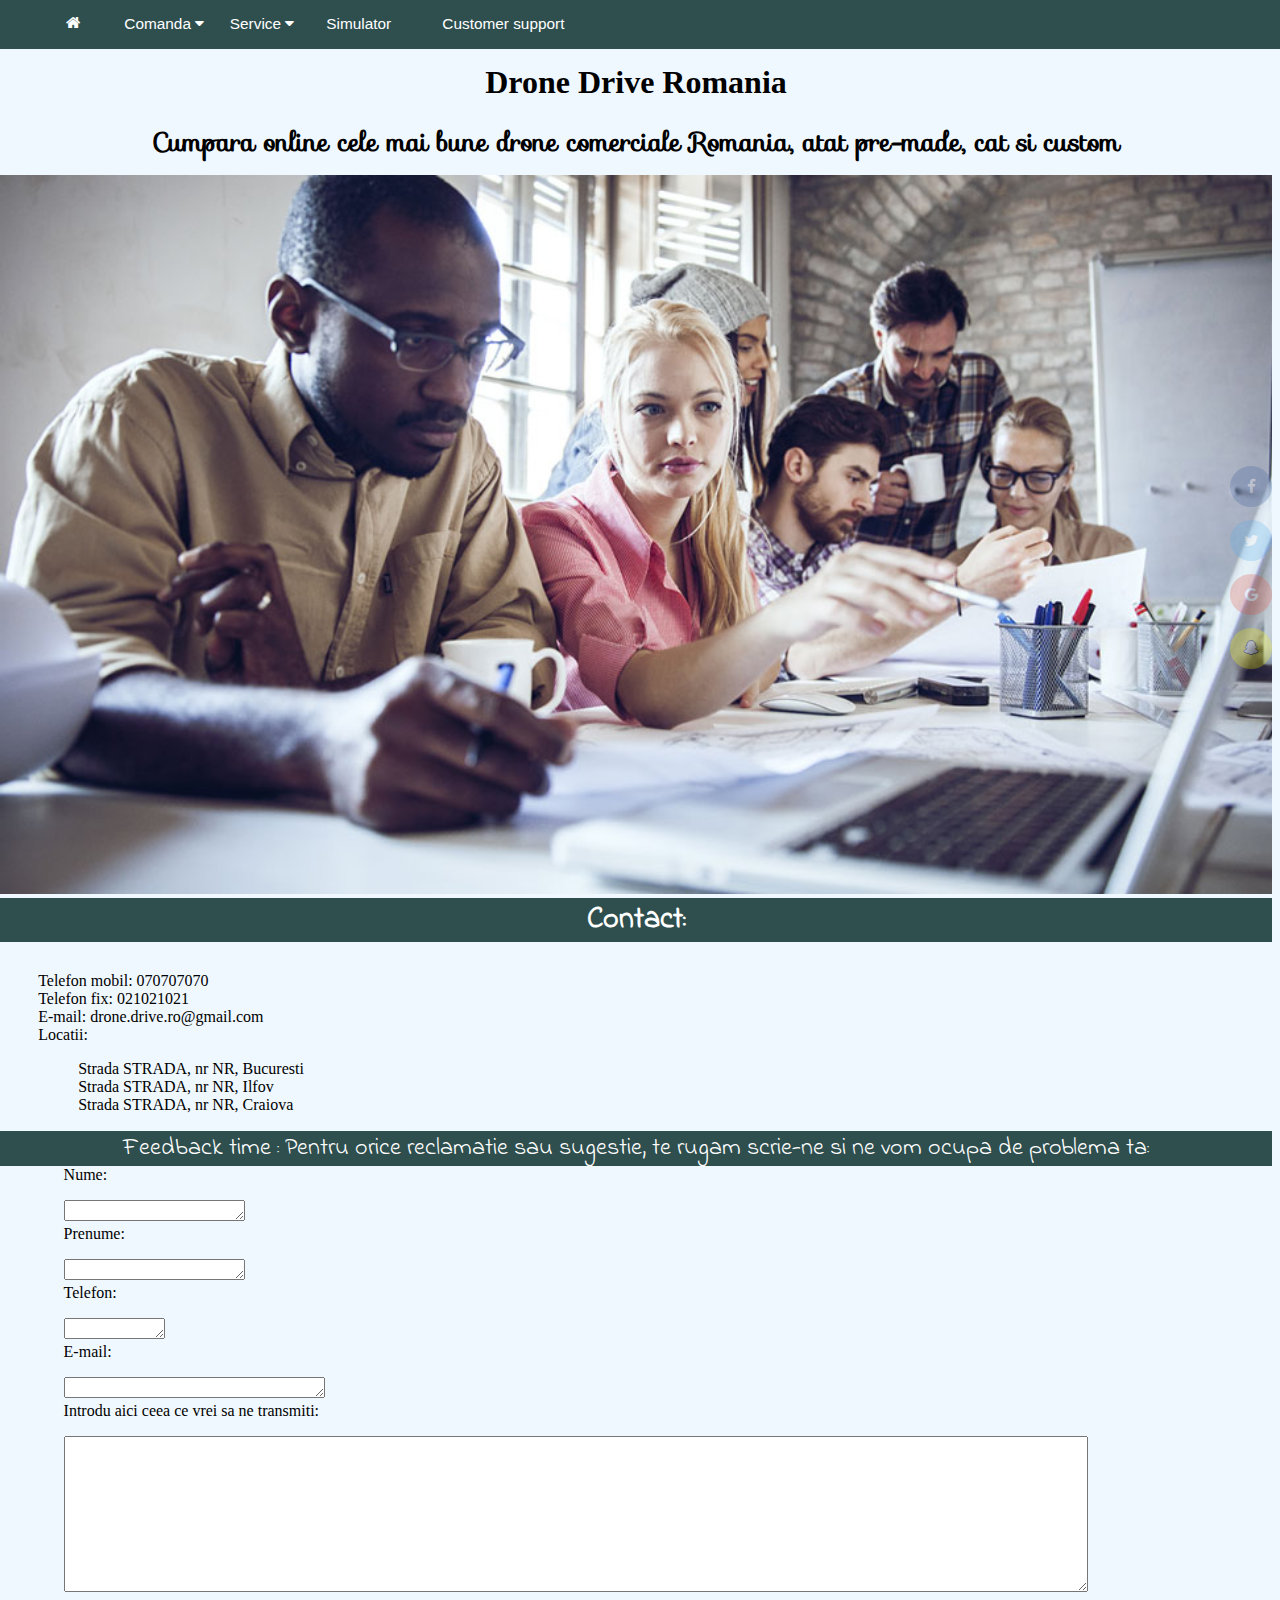
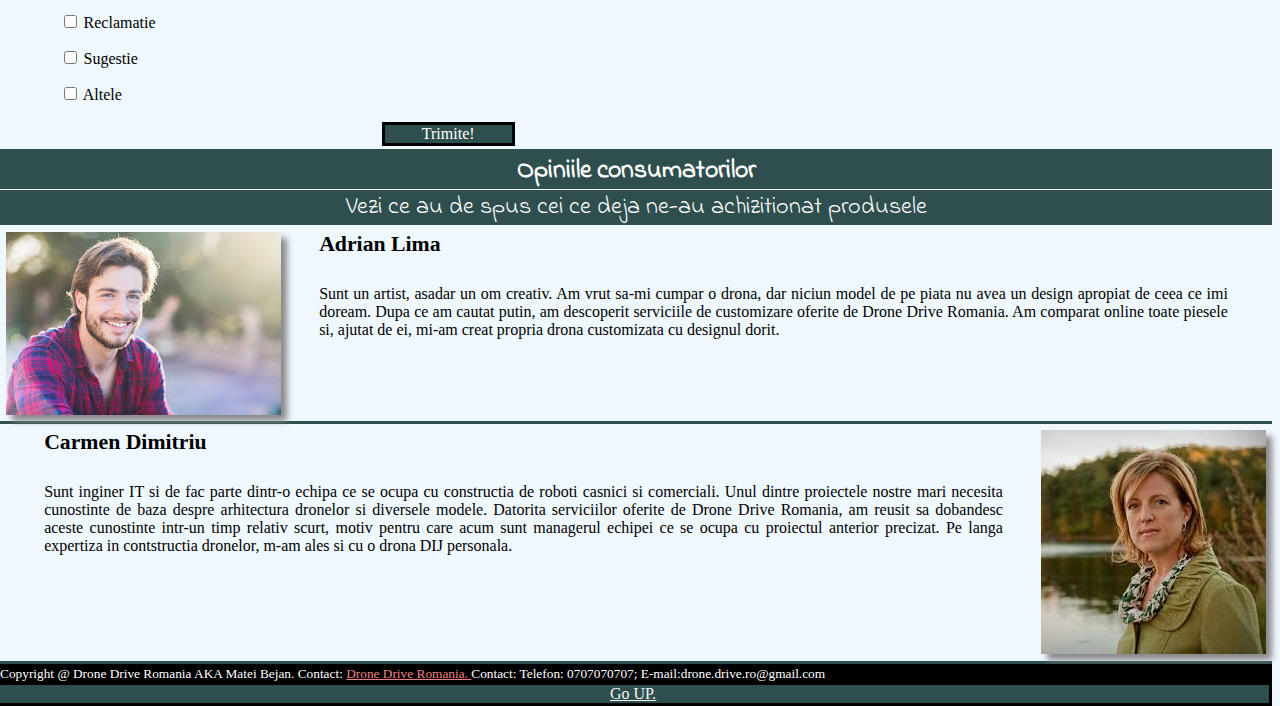
<file: customer_supp.html>
<!DOCTYPE html>

<html lang = "ro">

<head>
	<meta charset = "utf-8"/>
    <meta name="language" content="Romanian">
	<meta name = "author" content = "Matei Bejan" />
	<meta name =  "keywords" content = "client, contact, feedback, reclamatii, sugestii, opinii" />
	<meta name = "description" content = "Drone Drive Romania - cumpara, ichiriaza si repara drone online"/>		
    <meta name="viewport" content="width=device-width,initial-scale=1,maximum-scale=1,user-scalable=yes" />
    <meta http-equiv="X-UA-Compatible" content="IE=edge" />
    <meta name="HandheldFriendly" content="true"/>
    <link href='https://fonts.googleapis.com/css?family=Sofia' rel='stylesheet' />
	<link href='https://fonts.googleapis.com/css?family=Raleway' rel='stylesheet' />
	<link href='https://fonts.googleapis.com/css?family=Indie%20Flower' rel='stylesheet' />
    <link rel="stylesheet" href="https://cdnjs.cloudflare.com/ajax/libs/font-awesome/4.7.0/css/font-awesome.min.css">
	<link rel = "stylesheet" type = "text/css" href = "CSS/stil_customer_supp.css" />
    <link rel = "stylesheet" type = "text/css" href = "CSS/stil_meniu.css" />
    <link href="Images/favicon.ico" rel="shortcut icon" type="image/x-icon" />
	<title> Drone Drive - Comanda drone online  </title>
</head>
	
<body>
		
	<header id = "top"> 
        <h1 class="h1style1"> Drone Drive Romania </h1>
        <span class="h2style2"> Cumpara online cele mai bune drone comerciale Romania, atat pre-made, cat si custom</span>
        
        <div class="top">
            <ul class="navbar">
                <li><a href="main.html" class="fa fa-home"> </a></li>
                <li><ul class="dropdown">
                    <li><button class="dropbtn">Comanda 
                    <i class="fa fa-caret-down"></i>
                        </button> </li>
                    <li><ul class="dropdown-content">
                        <li><a href="comanda.html#cumpara">Cumpara</a></li>
                        <li><a href="comanda.html#inchiriaza">Inchiriaza</a></li>
                        <li><a href="comanda.html#custom">Comanda custom</a></li>
                        </ul></li>
                </ul><li>
                <li><ul class="dropdown">
                    <li><button class="dropbtn">Service 
                    <i class="fa fa-caret-down"></i>
                    </button></li>
                    <li><ul class="dropdown-content">
                        <li><a href="service.html">Reparatii</a></li>
                        <li><a href="diy.html">Do it yourself</a></li>
                        </ul></li>
                    </ul></li>
                <li><a href="joc.html">Simulator</a></li>
                <li><a href="customer_supp.html">Customer support</a></li>
            </ul>
        </div>
        <div id = "divcupoza">
            <img class="imgstyle1" src = "Images/customer_supp.jpg" alt = "Drone Drive - Customer Support" title = "Drone Drive - Customer Support"/>
        </div>
    </header>
    
    <main>
    <div id="divstyle8">
        <div class="titel1"><h3>Contact:</h3></div>
        <div id="divstyle1">
            <p> Telefon mobil: 070707070 <br> Telefon fix: 021021021 <br> E-mail: drone.drive.ro@gmail.com <br> Locatii: </p>
            <ul>
                <li>Strada STRADA, nr NR, Bucuresti</li>
                <li>Strada STRADA, nr NR, Ilfov</li>
                <li>Strada STRADA, nr NR, Craiova</li>
            </ul>
        </div>
        <div class="titel2">
            <span>Feedback time : Pentru orice reclamatie sau sugestie, te rugam scrie-ne si ne vom ocupa de problema ta:</span>
        </div>
        <div id="divstyle2">
            <p>Nume:</p>
            <textarea rows="1" cols="20"></textarea>
            <p>Prenume:</p>
            <textarea rows="1" cols="20"></textarea>
            <p>Telefon:</p>
            <textarea rows="1" cols="10"></textarea>
            <p>E-mail:</p>
            <textarea rows="1" cols="30"></textarea>
            <p>Introdu aici ceea ce vrei sa ne transmiti:</p>
            <textarea id = "txt4" rows="10" cols="100"></textarea>
            <br> <br>
            <input type="checkbox" name="reclamatie" value="reclamatie"> Reclamatie <br> <br>
            <input type="checkbox" name="sugestie" value="sugestie"> Sugestie <br> <br>
            <input type="checkbox" name="sugestie" value="sugestie"> Altele <br> <br>
        </div>
        <div id="butt">Trimite!</div>
    </div>
    
    <div>
    <div>
        <span class="titel1"> Opiniile consumatorilor </span>
        <span class = "titel2"> Vezi ce au de spus cei ce deja ne-au achizitionat produsele </span>
    </div>
    <div>        
        <div class="divstyle7">
            <img id = "poza6" src = "Images/adrianlima.jpg" alt = "adilima" class="imgstyle2"/>
            <article>
                <h3 class="h4style11"> Adrian Lima</h3>
                <p class="pstyle4"> Sunt un artist, asadar un om creativ. Am vrut sa-mi cumpar o drona, dar niciun model de pe piata nu avea un design apropiat de ceea ce imi doream. Dupa ce am cautat putin, am descoperit serviciile de customizare oferite de Drone Drive Romania. Am comparat online toate piesele si, ajutat de ei, mi-am creat propria drona customizata cu designul dorit. </p>
            </article>
        </div>
        <div class="divstyle7">
            <img id = "poza7" src = "Images/carmendimitriu.jpg" alt = "carmendimi" class="imgstyle3"/>
            <article>
                <h3 class="h4style12"> Carmen Dimitriu </h3>
                <p class="pstyle4"> Sunt inginer IT si de fac parte dintr-o echipa ce se ocupa cu constructia de roboti casnici si comerciali. Unul dintre proiectele nostre mari necesita cunostinte de baza despre arhitectura dronelor si diversele modele. Datorita serviciilor oferite de Drone Drive Romania, am reusit sa dobandesc aceste cunostinte intr-un timp relativ scurt, motiv pentru care acum sunt managerul echipei ce se ocupa cu proiectul anterior precizat. Pe langa expertiza in contstructia dronelor, m-am ales si cu o drona DIJ personala.</p>
            </article>
        </div>
    </div>
    </div>
    </main>
    
    <aside>
        <div class="sm">
            <a href="https://www.facebook.com/" class="smb fa fa-facebook" target="_blank"></a>
            <a href="https://twitter.com/twitter" class="smb fa fa-twitter" target="_blank"></a>
            <a href="https://plus.google.com/discover?hl=ro" class="smb fa fa-google" target="_blank"></a>
            <a href="https://www.snapchat.com/" class="smb fa fa-snapchat-ghost" target="_blank"></a>
        </div>
    </aside>
    
    <footer>
        <div id="foot">
            <div id="divfooterstyle">
                <small> Copyright @ Drone Drive Romania AKA Matei Bejan. Contact: <a href = "mailto:webmaster@example.com" style="color:lightcoral"> Drone Drive Romania. </a> </small>
                <small>Contact: Telefon: 0707070707; E-mail:drone.drive.ro@gmail.com</small>
                </div>
                <a href = "#top" id="afooterstyle"> Go UP. </a>
        </div>
    </footer>
    
</body>
</html>
</file>
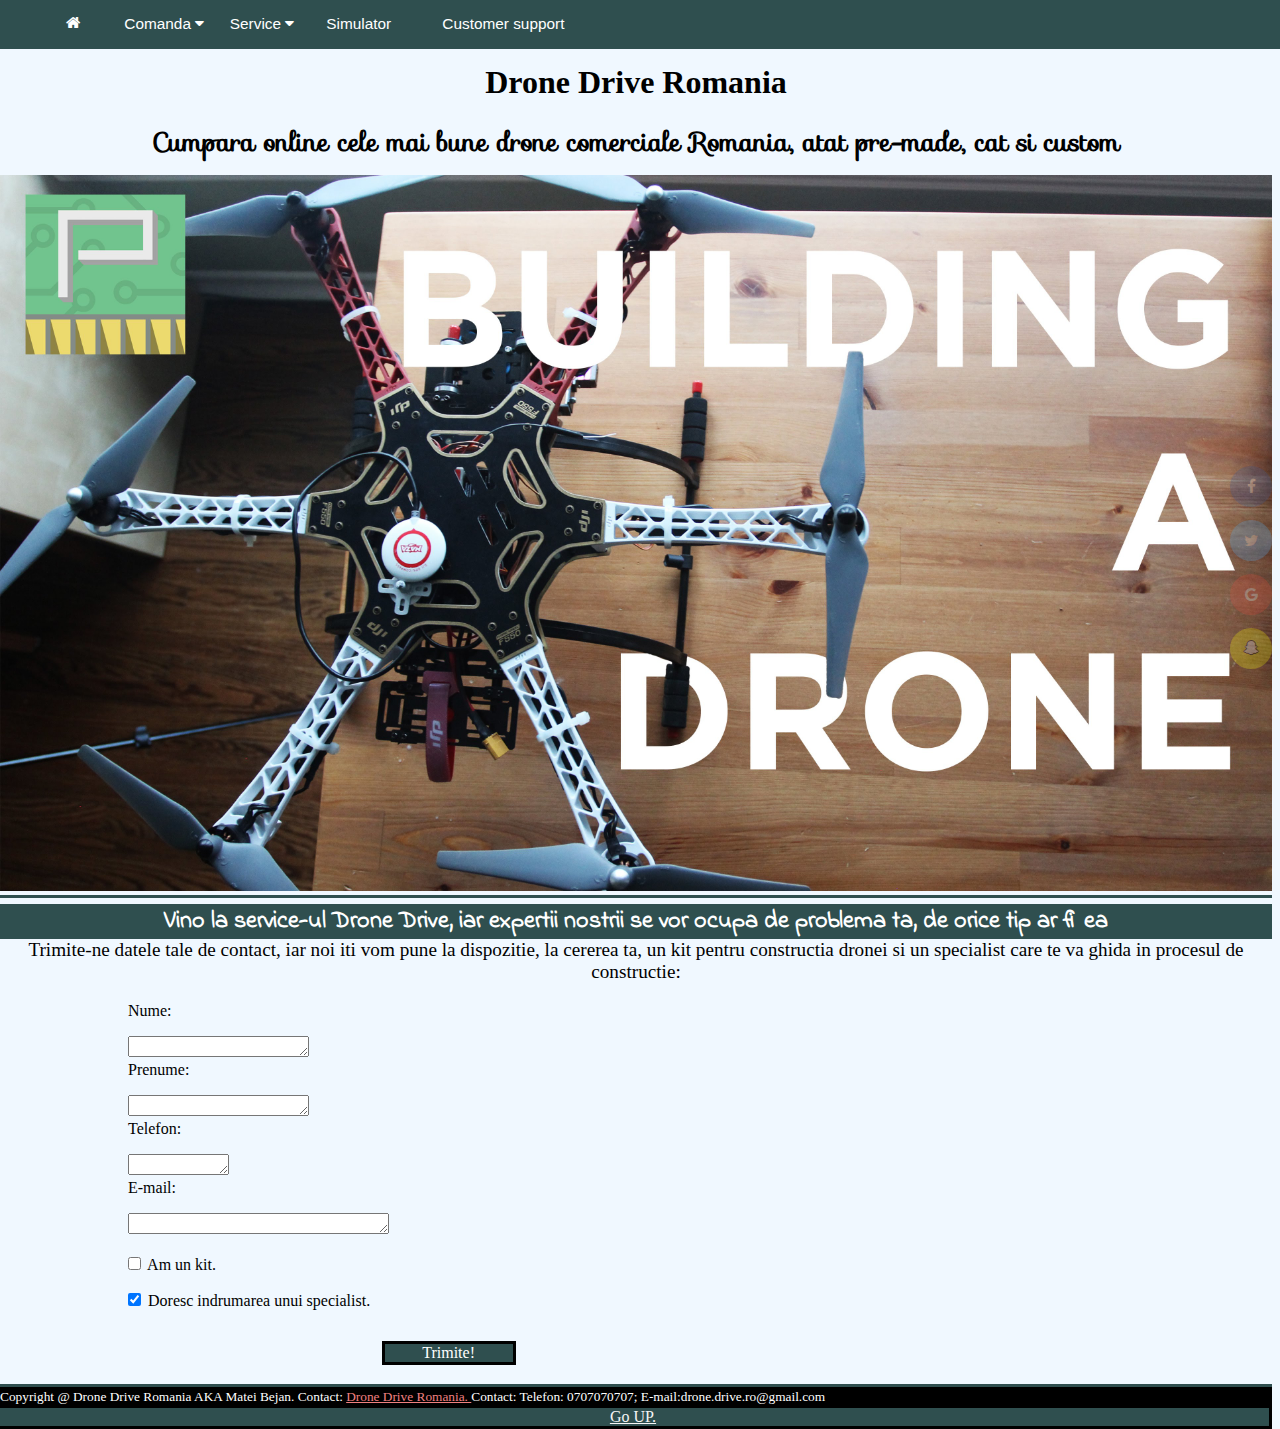
<file: diy.html>
<!DOCTYPE html>

<html lang = "ro">
    
<head>
    <meta charset = "utf-8"/>
    <meta name="language" content="Romanian">
	<meta name = "author" content = "Matei Bejan" />
	<meta name =  "keywords" content = "do it yourself: do it yourself, construieste, personala, ajutor, specialist, experienta, invata" />
	<meta name = "description" content = "Drone Drive Romania - cumpara, ichiriaza si repara drone online"/>		
    <meta name="viewport" content="width=device-width,initial-scale=1,maximum-scale=1,user-scalable=yes" />
    <meta http-equiv="X-UA-Compatible" content="IE=edge" />
    <meta name="HandheldFriendly" content="true"/>
    <link href='https://fonts.googleapis.com/css?family=Sofia' rel='stylesheet' />
	<link href='https://fonts.googleapis.com/css?family=Raleway' rel='stylesheet' />
	<link href='https://fonts.googleapis.com/css?family=Indie%20Flower' rel='stylesheet' />
    <link rel="stylesheet" href="https://cdnjs.cloudflare.com/ajax/libs/font-awesome/4.7.0/css/font-awesome.min.css">
    <link rel = "stylesheet" type = "text/css" href = "CSS/stil_meniu.css" />
    <link rel = "stylesheet" type = "text/css" href = "CSS/stil_diy.css" />
    <link href="Images/favicon.ico" rel="shortcut icon" type="image/x-icon" />
	<title> Drone Drive - Comanda drone online  </title>
</head>

<body>
    <header id = "top"> 
        <h1 id="h1style1"> Drone Drive Romania </h1>
        <span class="h2style2"> Cumpara online cele mai bune drone comerciale Romania, atat pre-made, cat si custom</span>
        <div class="top">
            <ul class="navbar">
                <li><a href="main.html" class="fa fa-home"> </a></li>
                <li><ul class="dropdown">
                    <li><button class="dropbtn">Comanda 
                    <i class="fa fa-caret-down"></i>
                        </button> </li>
                    <li><ul class="dropdown-content">
                        <li><a href="comanda.html#cumpara">Cumpara</a></li>
                        <li><a href="comanda.html#inchiriaza">Inchiriaza</a></li>
                        <li><a href="comanda.html#custom">Comanda custom</a></li>
                        </ul></li>
                </ul><li>
                <li><ul class="dropdown">
                    <li><button class="dropbtn">Service 
                    <i class="fa fa-caret-down"></i>
                    </button></li>
                    <li><ul class="dropdown-content">
                        <li><a href="service.html">Reparatii</a></li>
                        <li><a href="diy.html">Do it yourself</a></li>
                        </ul></li>
                    </ul></li>
                <li><a href="joc.html">Simulator</a></li>
                <li><a href="customer_supp.html">Customer support</a></li>
            </ul>
        </div>
        <div id = "divcupoza">
            <img id="imgstyle1" src = "Images/diy.jpg" alt = "Do It Yourself - Contruieste-ti propria drona" title = "Do It Yourself - Contruieste-ti propria drona"/>
        </div>
    </header>
    
    <main>
    <div id="divstyle1">
        <div id="titel1">
            <span> Vino la service-ul Drone Drive, iar expertii nostrii se vor ocupa de problema ta, de orice tip ar fi ea </span>
        </div>
        <div>
            <div id="divstyle2">
                <p> Trimite-ne datele tale de contact, iar noi iti vom pune la dispozitie, la cererea ta, un kit pentru constructia dronei si un specialist care te va ghida in procesul de constructie: </p>
            </div>
            <div class="date_contact">
                <p>Nume:</p>
                <textarea rows="1" cols="20"></textarea>
                <p>Prenume:</p>
                <textarea rows="1" cols="20"></textarea>
                <p>Telefon:</p>
                <textarea rows="1" cols="10"></textarea>
                <p>E-mail:</p>
                <textarea rows="1" cols="30"></textarea> <br> <br>
                <input type="checkbox" name="kit" value="amkit"> Am un kit. <br> <br >
                <input type="checkbox" name="specialist" value="vreauspecialist" checked> Doresc indrumarea unui specialist. <br> <br>
            </div>
            <div id="butt">Trimite!</div>
        </div>
    </div>
    </main>

    <aside>
        <div class="sm">
            <a href="https://www.facebook.com/" class="smb fa fa-facebook" target="_blank"></a>
            <a href="https://twitter.com/twitter" class="smb fa fa-twitter" target="_blank"></a>
            <a href="https://plus.google.com/discover?hl=ro" class="smb fa fa-google" target="_blank"></a>
            <a href="https://www.snapchat.com/" class="smb fa fa-snapchat-ghost" target="_blank"></a>
        </div>
    </aside>
    
    <footer>
        <div id="foot">
            <div id="divfooterstyle">
                <small> Copyright @ Drone Drive Romania AKA Matei Bejan. Contact: <a href = "mailto:webmaster@example.com" style="color:lightcoral"> Drone Drive Romania. </a> </small>
                <small>Contact: Telefon: 0707070707; E-mail:drone.drive.ro@gmail.com</small>
            </div>
            <a href = "#top" id="afooterstyle"> Go UP. </a>
        </div>
    </footer>
    
</body>
</html>
</file>
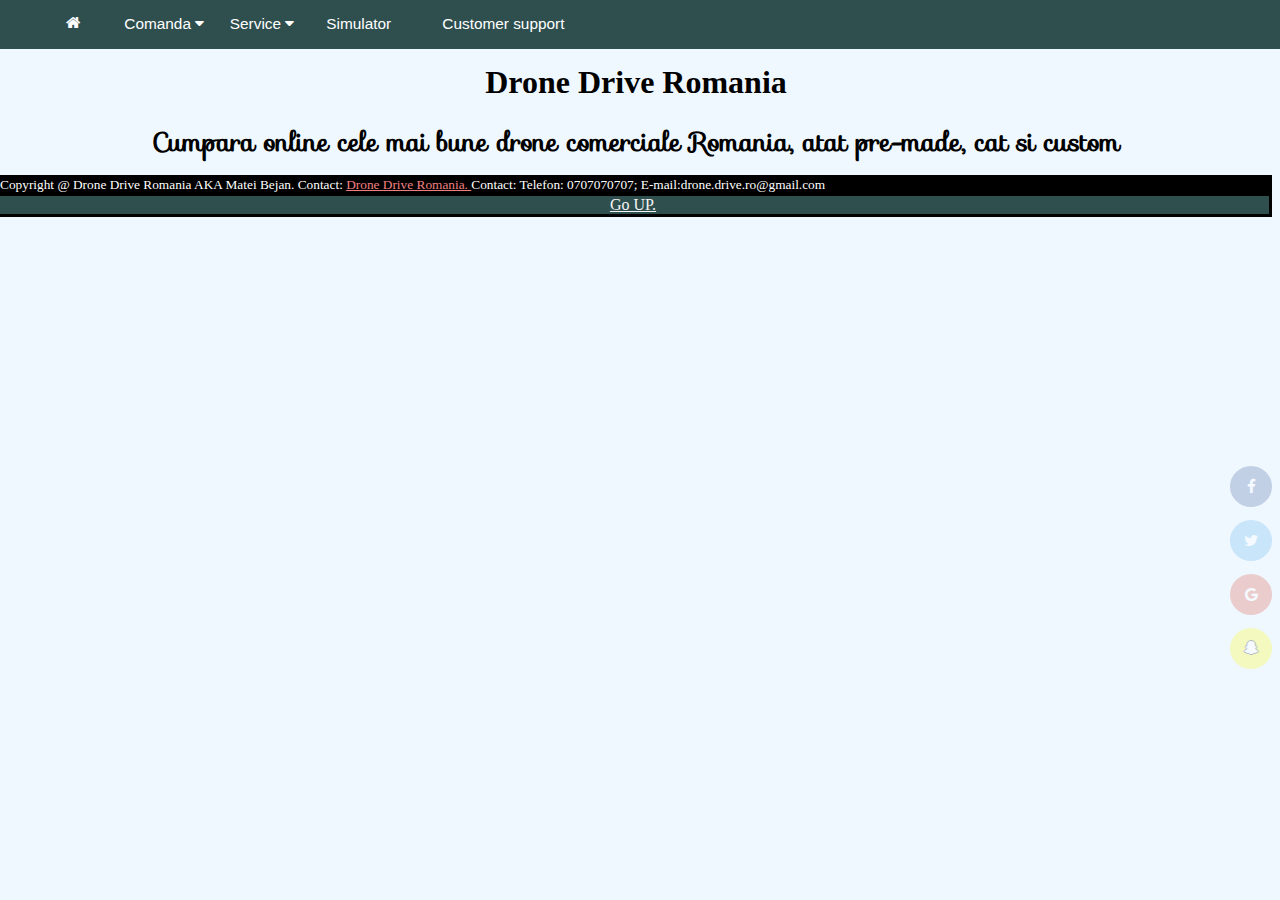
<file: joc.html>
<!DOCTYPE html>

<html lang = "ro">

<head>
	<meta charset = "utf-8"/>
    <meta name="language" content="Romanian">
	<meta name = "author" content = "Matei Bejan" />
	<meta name =  "keywords" content = "simulator, joc, commercial" />
	<meta name = "description" content = "Drone Drive Romania - cumpara, ichiriaza si repara drone online"/>		
    <meta name="viewport" content="width=device-width,initial-scale=1,maximum-scale=1,user-scalable=yes" />
    <meta http-equiv="X-UA-Compatible" content="IE=edge" />
    <meta name="HandheldFriendly" content="true"/>
    <link href='https://fonts.googleapis.com/css?family=Sofia' rel='stylesheet' />
	<link href='https://fonts.googleapis.com/css?family=Raleway' rel='stylesheet' />
	<link href='https://fonts.googleapis.com/css?family=Indie%20Flower' rel='stylesheet' />
    <link rel="stylesheet" href="https://cdnjs.cloudflare.com/ajax/libs/font-awesome/4.7.0/css/font-awesome.min.css">
	<link rel = "stylesheet" type = "text/css" href = "CSS/stil_joc.css" />
    <link rel = "stylesheet" type = "text/css" href = "CSS/stil_meniu.css" />
    <link href="Images/favicon.ico" rel="shortcut icon" type="image/x-icon" />
	<title> Drone Drive - Comanda drone online  </title>
</head>
	
<body>
		
	<header id = "top"> 
        <h1 id="h1style1"> Drone Drive Romania </h1>
        <span class="h2style2"> Cumpara online cele mai bune drone comerciale Romania, atat pre-made, cat si custom</span>
        
        <div class="top">
            <ul class="navbar">
                <li><a href="main.html" class="fa fa-home"> </a></li>
                <li><ul class="dropdown">
                    <li><button class="dropbtn">Comanda 
                    <i class="fa fa-caret-down"></i>
                        </button> </li>
                    <li><ul class="dropdown-content">
                        <li><a href="comanda.html#cumpara">Cumpara</a></li>
                        <li><a href="comanda.html#inchiriaza">Inchiriaza</a></li>
                        <li><a href="comanda.html#custom">Comanda custom</a></li>
                        </ul></li>
                </ul><li>
                <li><ul class="dropdown">
                    <li><button class="dropbtn">Service 
                    <i class="fa fa-caret-down"></i>
                    </button></li>
                    <li><ul class="dropdown-content">
                        <li><a href="service.html">Reparatii</a></li>
                        <li><a href="diy.html">Do it yourself</a></li>
                        </ul></li>
                    </ul></li>
                <li><a href="joc.html">Simulator</a></li>
                <li><a href="customer_supp.html">Customer support</a></li>
            </ul>
        </div>
    </header>
    
    <aside>
        <div class="sm">
            <a href="https://www.facebook.com/" class="smb fa fa-facebook" target="_blank"></a>
            <a href="https://twitter.com/twitter" class="smb fa fa-twitter" target="_blank"></a>
            <a href="https://plus.google.com/discover?hl=ro" class="smb fa fa-google" target="_blank"></a>
            <a href="https://www.snapchat.com/" class="smb fa fa-snapchat-ghost" target="_blank"></a>
        </div>
    </aside>
    
    <footer>
        <div id="foot">
            <div id="divfooterstyle">
                <small> Copyright @ Drone Drive Romania AKA Matei Bejan. Contact: <a href = "mailto:webmaster@example.com" style="color:lightcoral"> Drone Drive Romania. </a> </small>
                <small>Contact: Telefon: 0707070707; E-mail:drone.drive.ro@gmail.com</small>
            </div>
            <a href = "#top" id="afooterstyle"> Go UP. </a>
        </div>
    </footer>    
</body>
</html>
</file>
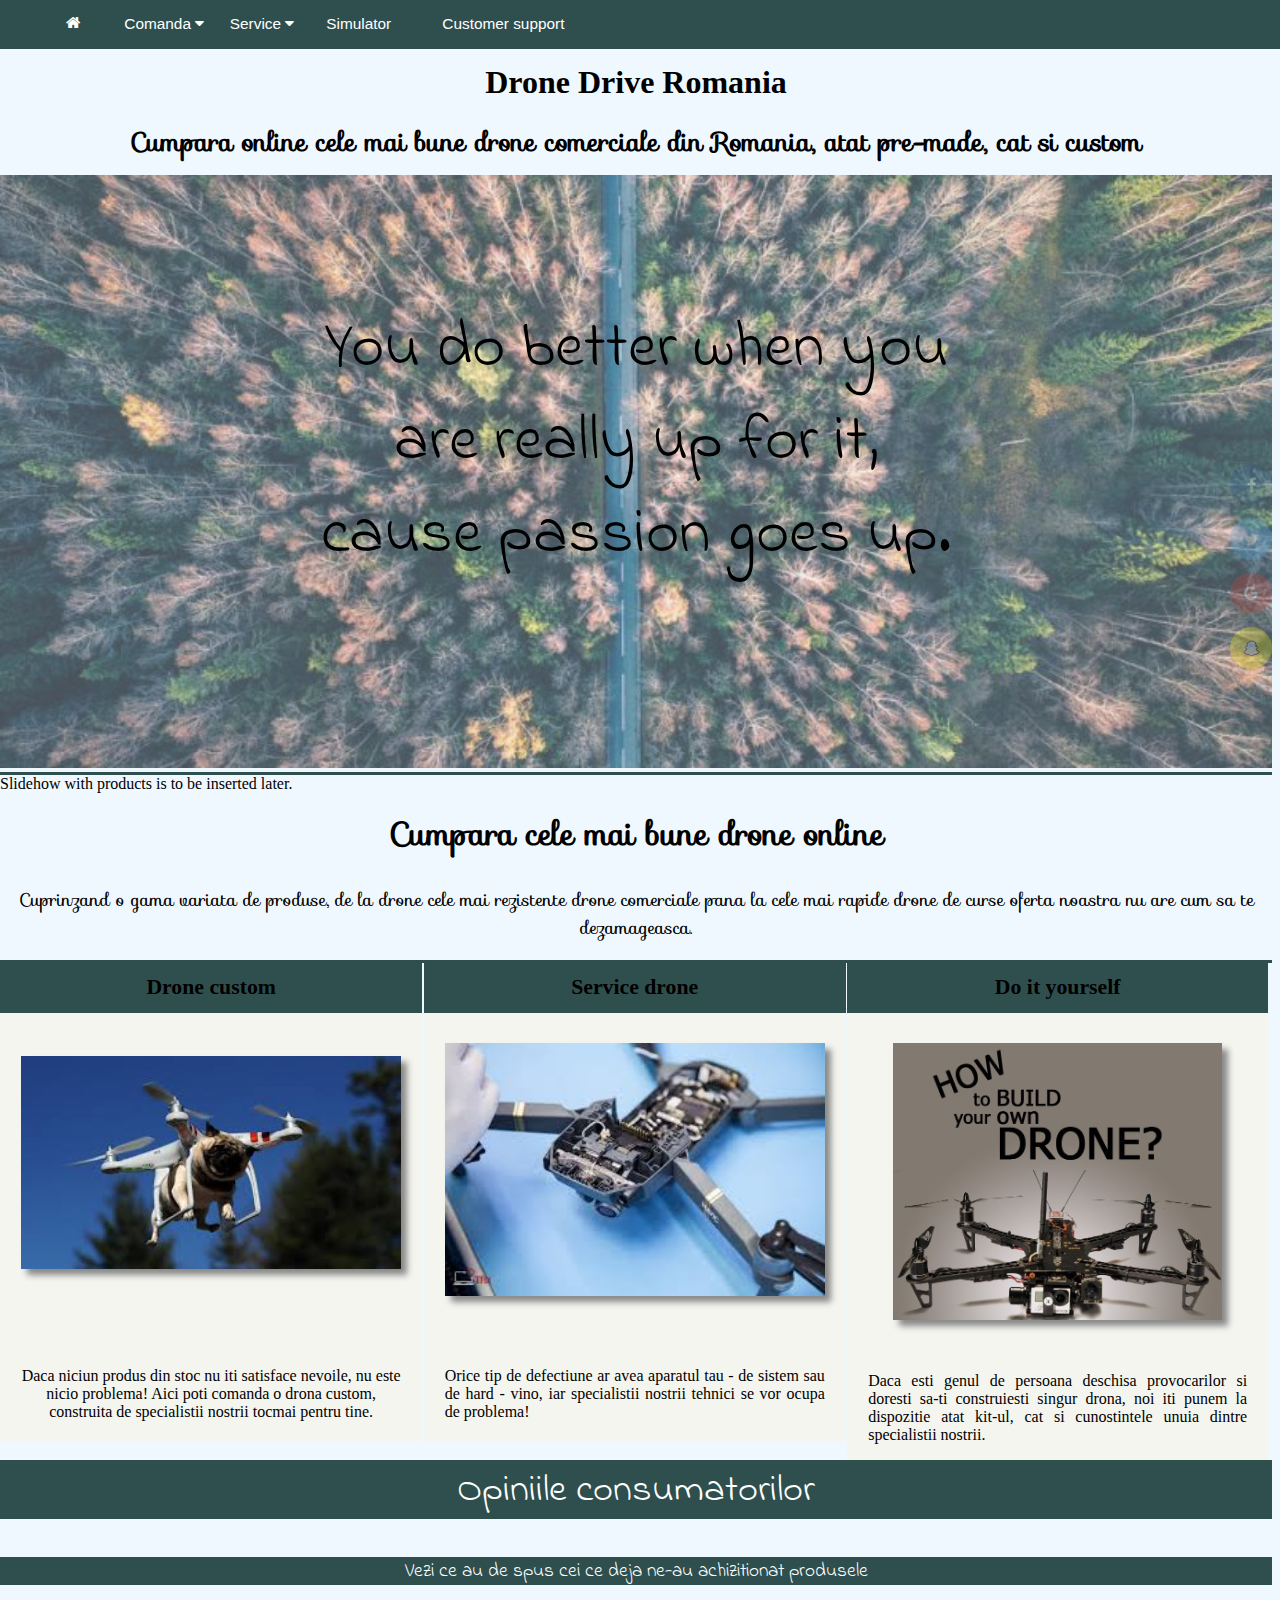
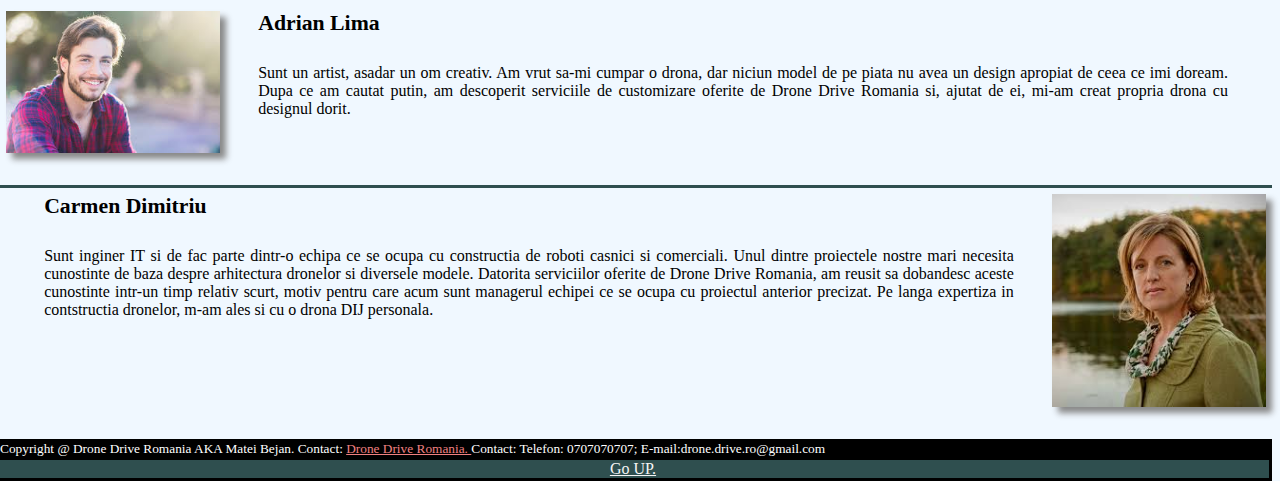
<file: main.html>
<!DOCTYPE html>

<html lang = "ro">

<head>
	<meta charset = "utf-8"/>
	<meta name = "author" content = "Matei Bejan" />
	<meta name = "keywords" content = "Drone, Romania, drona, vanzare, custom, inchiriere , do it yourself, reparatii" />
	<meta name = "description" content = "Drone Drive Romania - cumpara, ichiriaza si repara drone online"/>		
    <meta name="viewport" content="width=device-width,initial-scale=1,maximum-scale=1,user-scalable=yes" />
    <meta http-equiv="X-UA-Compatible" content="IE=edge" />
    <meta name="HandheldFriendly" content="true"/>
    <link href='https://fonts.googleapis.com/css?family=Sofia' rel='stylesheet' />
	<link href='https://fonts.googleapis.com/css?family=Raleway' rel='stylesheet' />
	<link href='https://fonts.googleapis.com/css?family=Indie%20Flower' rel='stylesheet' />
    <link rel="stylesheet" href="https://cdnjs.cloudflare.com/ajax/libs/font-awesome/4.7.0/css/font-awesome.min.css">
    <link rel = "stylesheet" type = "text/css" href = "CSS/stil_meniu.css" />
	<link rel = "stylesheet" type = "text/css" href = "CSS/stil_main.css" />
    <link href="Images/favicon.ico" rel="shortcut icon" type="image/x-icon" />
    <link rel="stylesheet" href="https://cdnjs.cloudflare.com/ajax/libs/font-awesome/4.7.0/css/font-awesome.min.css">
	<title> Drone Drive - Comanda drone online  </title>
</head>
	
<body>
		
	<header id = "top"> 
        <h1 id="h1style1"> Drone Drive Romania </h1>
        <span class="h2style2"> Cumpara online cele mai bune drone comerciale din Romania, atat pre-made, cat si custom</span>
        
        <div class="top">
            <nav>
                <ul class="navbar">
                    <li><a href="main.html" class="fa fa-home"> </a></li>
                    <li><ul class="dropdown">
                        <li><button class="dropbtn"> Comanda    
                        <i class="fa fa-caret-down"></i></button> </li>
                        <li><ul class="dropdown-content">
                            <li><a href="comanda.html#cumpara">Cumpara</a></li>
                            <li><a href="comanda.html#inchiriaza">Inchiriaza</a></li>
                            <li><a href="comanda.html#custom">Comanda custom</a></li>
                            </ul></li>
                        </ul></li>
                    <li><ul class="dropdown">
                        <li><button class="dropbtn">Service 
                        <i class="fa fa-caret-down"></i>
                        </button></li>
                        <li><ul class="dropdown-content">
                            <li><a href="service.html">Reparatii</a></li>
                            <li><a href="diy.html">Do it yourself</a></li>
                            </ul></li>
                        </ul></li>
                    <li><a href="joc.html">Simulator</a></li>
                    <li><a href="customer_supp.html">Customer support</a></li>
                </ul>
            </nav>
        </div>
    </header>
    
    
    <main>
    <div id = "divcupoza">
        <img id="imgstyle1" src = "Images/dronewallpaper.jpg" alt = "Drone Drive Romania Main Page" title = "Drone Drive Romania Main Page"/>
        <div id = "textmain">
            <p> You do better when you are really up for it, <br> cause passion goes up. </p>
        </div>
    </div>
    
    <div id="divstyle1">
        
        <p>Slidehow with products is to be inserted later.</p>
        
        <div>
            <section style="text-align:center">
                <h2 id="pstyle5"> Cumpara cele mai bune drone online</h2>
                <p id="pstyle6"> Cuprinzand o gama variata de produse, de la drone cele mai rezistente drone comerciale pana la cele mai rapide drone de curse oferta noastra nu are cum sa te dezamageasca.</p>
            </section>
        </div>
    </div>
    <div class="divstyle2">
        <div class="divstyle3">
            <p class="h2style1"> Drone custom </p>
            <a href = "comanda.html#custom"><img class ="imgstyle1" src="Images/dronepugg.jpg" alt="dronepuggpunctjpg"/></a>
            <p id="pstyle1">Daca niciun produs din stoc nu iti satisface nevoile, nu este nicio problema! Aici poti comanda o drona custom, construita de specialistii nostrii tocmai pentru tine.</p>
        </div>
        <div class="divstyle3">
            <p class="h2style1"> Service drone </p>
            <a href="service.html"><img class="imgstyle2" src="Images/reparadrona.jpg" alt="Images/servicejpg"/></a>
            <p id="pstyle2">Orice tip de defectiune ar avea aparatul tau - de sistem sau de hard - vino, iar specialistii nostrii tehnici se vor ocupa de problema!</p>
        </div>
        <div id="divstyle4">
            <p class="h2style1"> Do it yourself </p>
            <a href="diy.html"><img class="imgstyle3" src="Images/doityourself.jpg" alt="Images/doityourself"/></a>
            <p id="pstyle3">Daca esti genul de persoana deschisa provocarilor si doresti sa-ti construiesti singur drona, noi iti punem la dispozitie atat kit-ul, cat si cunostintele unuia dintre specialistii nostrii.</p>
        </div>
        <br class="brstyle" />
    </div>
    
    <div>
        <div>
            <p id="titel1"> Opiniile consumatorilor </p>
            <p id = "titel2"> Vezi ce au de spus cei ce deja ne-au achizitionat produsele </p>	
        </div>
        <div>        
            <div id="divstyle5">
                <img id = "poza6" src = "Images/adrianlima.jpg" alt = "adilima" class="imgstyle4"/>
                <article>
                    <h3 class="h4style11"> Adrian Lima</h3>
                    <p class="pstyle4"> Sunt un artist, asadar un om creativ. Am vrut sa-mi cumpar o drona, dar niciun model de pe piata nu avea un design apropiat de ceea ce imi doream. Dupa ce am cautat putin, am descoperit serviciile de customizare oferite de Drone Drive Romania si, ajutat de ei, mi-am creat propria drona cu designul dorit. </p>
                </article>
            </div>
            <div id="divstyle55">
                <img id = "poza7" src = "Images/carmendimitriu.jpg" alt = "carmendimi" class="imgstyle5"/>    
                <article>
                    <h3 class="h4style12"> Carmen Dimitriu </h3>
                    <p class="pstyle4"> Sunt inginer IT si de fac parte dintr-o echipa ce se ocupa cu constructia de roboti casnici si comerciali. Unul dintre proiectele nostre mari necesita cunostinte de baza despre arhitectura dronelor si diversele modele. Datorita serviciilor oferite de Drone Drive Romania, am reusit sa dobandesc aceste cunostinte intr-un timp relativ scurt, motiv pentru care acum sunt managerul echipei ce se ocupa cu proiectul anterior precizat. Pe langa expertiza in contstructia dronelor, m-am ales si cu o drona DIJ personala. </p>
                </article>
            </div>
        </div>
    </div>
    </main>
    
    <aside>
        <div class="sm">
            <a href="https://www.facebook.com/" class="smb fa fa-facebook" target="_blank"></a>
            <a href="https://twitter.com/twitter" class="smb fa fa-twitter" target="_blank"></a>
            <a href="https://plus.google.com/discover?hl=ro" class="smb fa fa-google" target="_blank"></a>
            <a href="https://www.snapchat.com/" class="smb fa fa-snapchat-ghost" target="_blank"></a>
        </div>
    </aside>
    
    <footer>
        <div id="foot">
            <div id="divfooterstyle">
                <small> Copyright @ Drone Drive Romania AKA Matei Bejan. Contact: <a href = "mailto:webmaster@example.com" style="color:lightcoral"> Drone Drive Romania. </a> </small>
                <small>Contact: Telefon: 0707070707; E-mail:drone.drive.ro@gmail.com</small>
                </div>
                <a href = "#top" id="afooterstyle"> Go UP. </a>
        </div>
    </footer>
    
	</body>

</html>
</file>
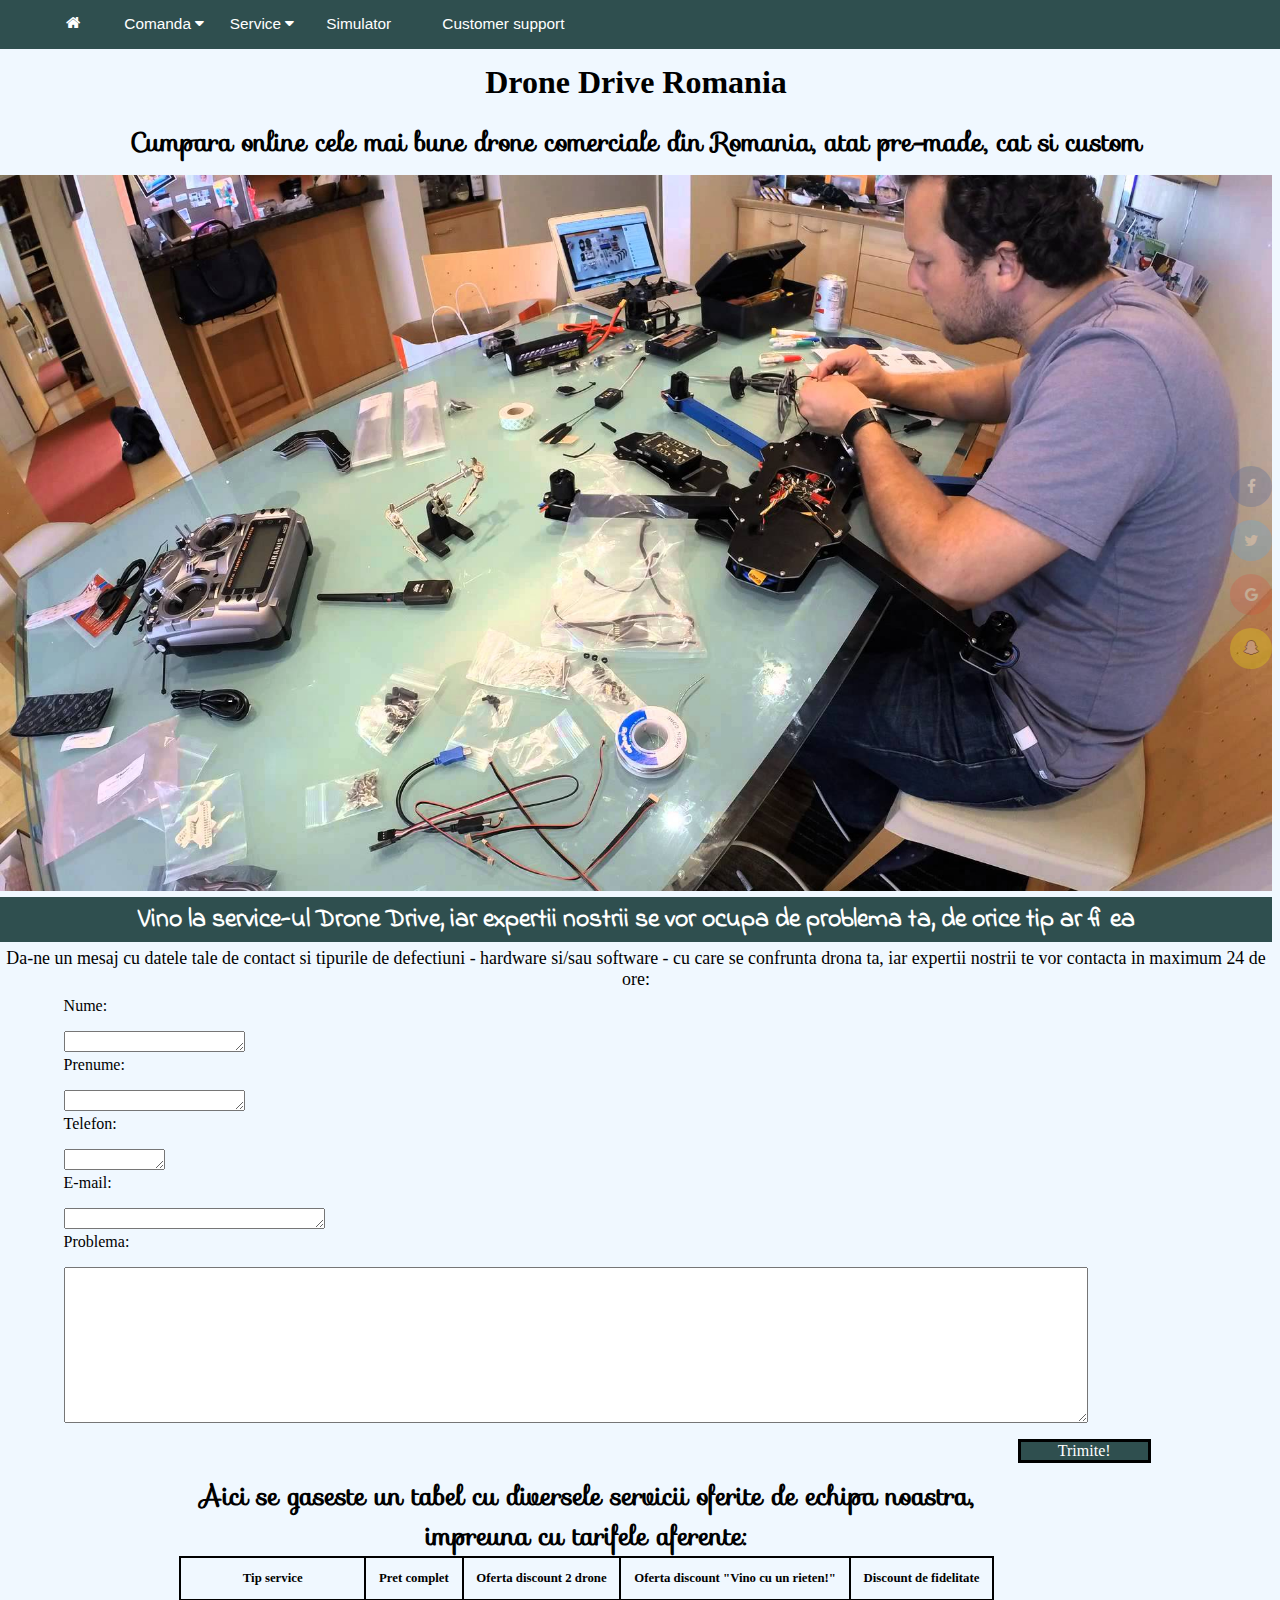
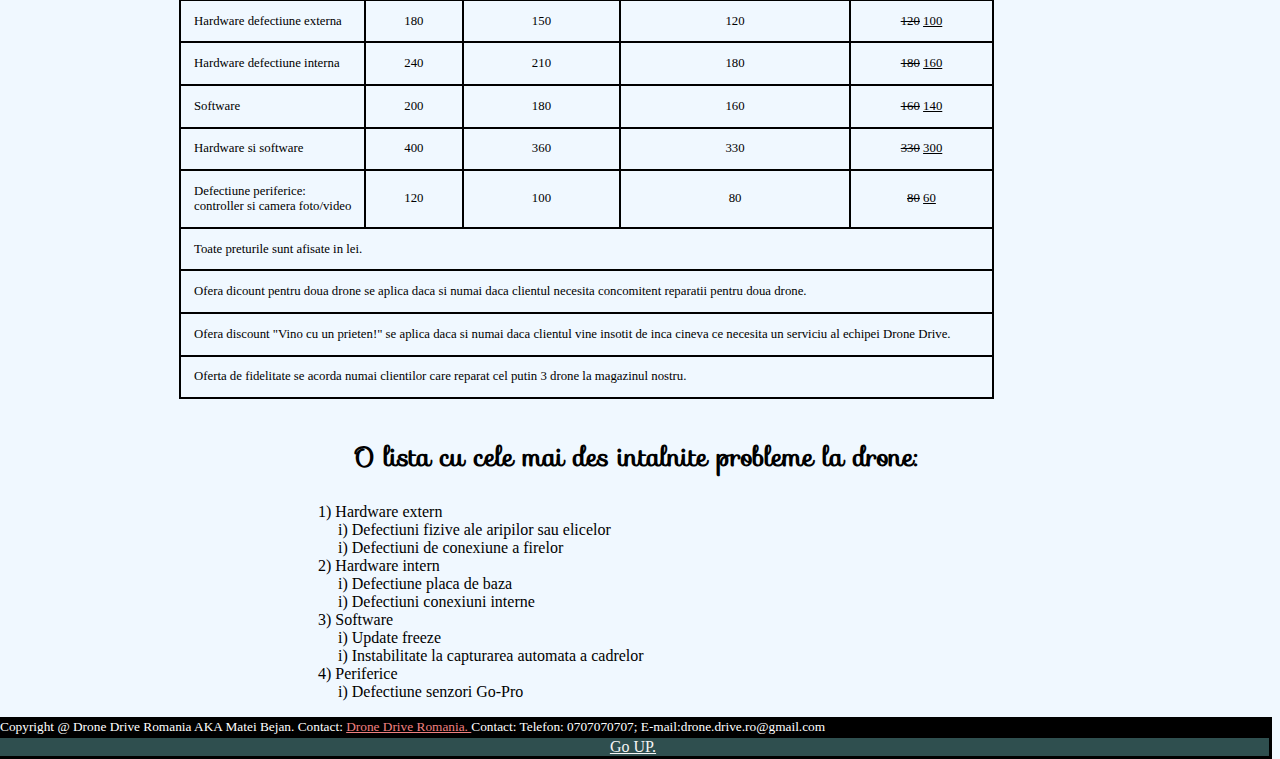
<file: service.html>
<!DOCTYPE html>

<html lang = "ro">
    
<head>
    <meta charset = "utf-8"/>
    <meta name="language" content="Romanian">
	<meta name = "author" content = "Matei Bejan" />
	<meta name =  "keywords" content = "service, problema, reparatii, hardware, software, specialist, expert" />
	<meta name = "description" content = "Drone Drive Romania - cumpara, ichiriaza si repara drone online"/>		
    <meta name="viewport" content="width=device-width,initial-scale=1,maximum-scale=1,user-scalable=yes" />
    <meta http-equiv="X-UA-Compatible" content="IE=edge" />
    <meta name="HandheldFriendly" content="true"/>
    <link href='https://fonts.googleapis.com/css?family=Sofia' rel='stylesheet' />
	<link href='https://fonts.googleapis.com/css?family=Raleway' rel='stylesheet' />
	<link href='https://fonts.googleapis.com/css?family=Indie%20Flower' rel='stylesheet' />
    <link rel="stylesheet" href="https://cdnjs.cloudflare.com/ajax/libs/font-awesome/4.7.0/css/font-awesome.min.css">
    <link rel = "stylesheet" type = "text/css" href = "CSS/stil_meniu.css" />
    <link rel = "stylesheet" type = "text/css" href = "CSS/stil_service.css" />
    <link href="Images/favicon.ico" rel="shortcut icon" type="image/x-icon" />
	<title> Drone Drive - Comanda drone online  </title>
</head>
    
<body>
    <header id = "top"> 
        <h1 class="h1style1"> Drone Drive Romania </h1>
        <span class = "h2style2"> Cumpara online cele mai bune drone comerciale din Romania, atat pre-made, cat si custom</span>
        <div class="top">
            <ul class="navbar">
                <li><a href="main.html" class="fa fa-home"> </a></li>
                <li><ul class="dropdown">
                    <li><button class="dropbtn">Comanda 
                    <i class="fa fa-caret-down"></i>
                        </button> </li>
                    <li><ul class="dropdown-content">
                        <li><a href="comanda.html#cumpara">Cumpara</a></li>
                        <li><a href="comanda.html#inchiriaza">Inchiriaza</a></li>
                        <li><a href="comanda.html#custom">Comanda custom</a></li>
                        </ul></li>
                </ul><li>
                <li><ul class="dropdown">
                    <li><button class="dropbtn">Service 
                    <i class="fa fa-caret-down"></i>
                    </button></li>
                    <li><ul class="dropdown-content">
                        <li><a href="service.html">Reparatii</a></li>
                        <li><a href="diy.html">Do it yourself</a></li>
                        </ul></li>
                    </ul></li>
                <li><a href="joc.html">Simulator</a></li>
                <li><a href="customer_supp.html">Customer support</a></li>
            </ul>
        </div>
        <div id = "divcupoza">
            <img class="imgstyle1" src = "Images/servicedrone.jpg" alt = "Service Drone Drive - reparatii software si hardware" title = "Service Drone Drive - reparatii software si hardware" />
        </div>
    </header>
    
    <main>
    <div class="divstyle1">
        <div id="titel1">
            <span class="pstyle1"> Vino la <strong>service</strong>-ul Drone Drive, iar <strong>expertii</strong> nostrii se vor ocupa de problema ta, de orice tip ar fi ea </span>
        </div>
        <div>
            <div id="divstyle2">
                <p class="pstyle2"> Da-ne un mesaj cu datele tale de contact si tipurile de defectiuni - hardware si/sau software - cu care se confrunta drona ta, iar expertii nostrii te vor contacta in maximum 24 de ore: </p>
            </div>
            <div id="divstyle3">
                <p>Nume:</p>
                <textarea rows="1" cols="20"></textarea>
                <p>Prenume:</p>
                <textarea rows="1" cols="20"></textarea>
                <p>Telefon:</p>
                <textarea rows="1" cols="10"></textarea>
                <p>E-mail:</p>
                <textarea rows="1" cols="30"></textarea>
                <p>Problema:</p>
                <textarea id = "txt4" rows="10" cols="100"></textarea>
            </div>
            <div id="butt">Trimite!</div>
        </div>
    </div>
    
    <div class = "divstyle1">
		<table>
            <caption class="h2style22">Aici se gaseste un tabel cu diversele servicii oferite de echipa noastra, impreuna cu tarifele aferente:</caption>
			<thead>
				<tr>
					<th>Tip service</th>
					<th>Pret complet</th>
					<th>Oferta discount 2 drone</th>
					<th>Oferta discount "Vino cu un rieten!"</th>
					<th>Discount de fidelitate</th>
				</tr>
			</thead>
			<tbody>
				<tr>
					<td>Hardware defectiune externa</td>
					<td> 180 </td>
					<td> 150 </td>
					<td> 120 </td>
                    <td> <s>120</s> <ins>100</ins> </td>
				</tr>
				<tr>
					<td>Hardware defectiune interna</td>
					<td>240</td>
					<td>210</td>
					<td>180</td>
                    <td><s>180</s> <ins>160</ins></td>
				</tr>
				<tr>
					<td>Software</td>
					<td>200</td>
					<td>180</td>
					<td>160</td>
                    <td><s>160</s> <ins>140</ins></td>
				</tr>
				<tr>
					<td>Hardware si software</td>
					<td>400</td>
                    <td>360</td>
					<td>330</td>
                    <td><s>330</s> <ins>300</ins></td>
				</tr>
                
				<tr>
					<td>Defectiune periferice:<br/>controller si camera foto/video</td>
					<td>120</td>
					<td>100</td>
					<td>80</td>
                    <td><s>80</s> <ins>60</ins></td>
				</tr>
			</tbody>
            <tfoot>
                <tr>
					<td colspan="5"> Toate preturile sunt afisate in lei. </td>
				</tr>
				<tr>
					<td colspan="5"> Ofera dicount pentru doua drone se aplica daca si numai daca clientul necesita concomitent reparatii pentru doua drone. </td>
				</tr>
                <tr>
					<td colspan="5"> Ofera discount "Vino cu un prieten!" se aplica daca si numai daca clientul vine insotit de inca cineva ce necesita un serviciu al echipei Drone Drive. </td>
				</tr>
                <tr>
					<td colspan="5"> Oferta de fidelitate se acorda numai clientilor care reparat cel putin 3 drone la magazinul nostru. </td>
				</tr>
			</tfoot>
		</table>
    </div>
    <div> 
        <p class="h2style22">O lista cu cele mai des intalnite probleme la drone: </p>
        <div class="divstyle4"> 
            <dl>
                <dt>Hardware extern</dt>
                    <dd>Defectiuni fizive ale aripilor sau elicelor</dd>
                    <dd>Defectiuni de conexiune a firelor</dd>
                <dt>Hardware intern</dt>
                    <dd>Defectiune placa de baza</dd>
                    <dd>Defectiuni conexiuni interne</dd>
                <dt>Software</dt>
                    <dd>Update freeze</dd>
                    <dd>Instabilitate la capturarea automata a cadrelor</dd>
                <dt>Periferice</dt>
                    <dd>Defectiune senzori Go-Pro</dd>
            </dl>
        </div>
    </div>
    </main>
        
    <aside>
        <div class="sm">
            <a href="https://www.facebook.com/" class="smb fa fa-facebook" target="_blank"></a>
            <a href="https://twitter.com/twitter" class="smb fa fa-twitter" target="_blank"></a>
            <a href="https://plus.google.com/discover?hl=ro" class="smb fa fa-google" target="_blank"></a>
            <a href="https://www.snapchat.com/" class="smb fa fa-snapchat-ghost" target="_blank"></a>
        </div>
    </aside>
    
    <footer>
        <div id="foot">
            <div id="divfooterstyle">
                <small> Copyright @ Drone Drive Romania AKA Matei Bejan. Contact: <a href = "mailto:webmaster@example.com" style="color:lightcoral"> Drone Drive Romania. </a> </small>
                <small>Contact: Telefon: 0707070707; E-mail:drone.drive.ro@gmail.com</small>
                </div>
                <a href = "#top" id="afooterstyle"> Go UP. </a>
        </div>
    </footer>

</body>
    
</html>
</file>
<file: CSS/stil_customer_supp.css>
#divcupoza{
    position: relative;
    color: white;
}

.titel1{
    text-align: center;
    background-color: darkslategray;
    color: white;
    font-family: 'Indie Flower';
    font-size: 2vw;
    font-weight: 700;
}

.titel2{
    text-align: center;
    background-color: darkslategray;
    color: white;
    font-family: 'Indie Flower';
    font-size: 1.88vw;
    font-weight: 300;
    border-top: solid 0.1vw azure;
}

#txt4{
    box-sizing: border-box;
    width: 80vw;
}

#butt{
    position:relative;
    background-color: darkslategray;
    color: white;
    border-style: solid;
    border-color: black;
    width: 10%;
    left: 30%;
    text-align: center;
}

#butt:hover{
    background-color: lightgray;
    color: black;
    cursor: pointer;
}

.pstyle4{ text-align:justify;margin-left:3%;margin-right:3%;padding-top: 0.5%; }

.divstyle7{float:left;border-bottom:solid;border-bottom-color:darkslategrey;padding:0.5%;}

#divstyle8{border-bottom-style:solid;border-bottom-color: darkslategray;padding-bottom:0.3%;}

.imgstyle1{width:100%}

.imgstyle2{float:left;margin-right:3%;box-shadow: 0.5vw 0.5vw 0.5vw #888888;}

.imgstyle3{float:right;margin-left:3%;box-shadow: 0.5vw 0.5vw 0.5vw #888888;}

span{display: block}

#divstyle1{padding-left:3%;}

#divstyle2{position: relative;left:5%;}

#h4style1{text-align:left;}

.h2style2{font-size: 2vw; text-align: center; font-family: 'Sofia';font-weight: 700;display: block; margin-top:1vw;margin-bottom:1vw;}

.h1style1{text-align: center;}

.h4style11{text-align:left;font-size:1.7vw;font-weight: bold;}

.h4style12{padding-left: 3%; text-align:left;font-size:1.7vw;font-weight: bold;}

.cap{
    width: 0.5vw;
    background-color: greenyellow;
    -moz-border-radius: 50px;
    -webkit-border-radius: 50px;
    border-radius: 50px;
}

.ochi1{
    position: relative;
    top: 0.2vw;
    left: 0.3vw;
    width: 0.1vw;
    background-color: black;
    -moz-border-radius: 50px;
    -webkit-border-radius: 50px;
    border-radius: 50px;
}

.ochi2{
    position: relative;
    top: 0.2vw;
    left: 0.6vw;
    width: 0.1vw;
    background-color: black;
    -moz-border-radius: 50px;
    -webkit-border-radius: 50px;
    border-radius: 50px;
}

@media screen and (min-width: 300px) and (max-width: 600px){

.imgstyle2{float:left;padding-bottom:3%;padding-top:3%;}

.imgstyle3{float:left;padding-bottom:3%;padding-top:3%;width:95%;}

    
.titel1{
    text-align: center;
    background-color: darkslategray;
    color: white;
    font-family: 'Indie Flower';
    font-size: 6vw;
    font-weight: 700;
}
    
.titel2{
    text-align: center;
    background-color: darkslategray;
    color: white;
    font-family: 'Indie Flower';
    font-size: 6vw;
    font-weight: 300;
}
    
.h2style2{font-size: 6vw; text-align: center; font-family: 'Sofia';font-weight: 700;display: block; margin-top:1vw;margin-bottom:1vw;}

.h1style1{text-align: center;}

.h4style11{text-align:left;font-size:5vw;font-weight: bold;}

.h4style12{padding-left: 3%; text-align:left;font-size:5vw;font-weight: bold;}
    
    #butt{
        position:relative;
        background-color: darkslategray;
        color: white;
        border-style: solid;
        border-color: black;
        width: 20%;
        left: 40%;
        text-align: center;
    }

    #butt:hover{
        background-color: lightgray;
        color: black;
        cursor: pointer;
    }
}

@media print{
    header nav, footer { display: none;}
    img { max-width: 50%; }
}
</file>
<file: CSS/stil_meniu.css>
body{padding-top:5%;background-color:aliceblue;overflow-x: hidden}

.top,.bottom{position:fixed;width:100%;z-index:1;}

.top{top:0;margin:0;padding:0;}

.bottom{bottom:0;}

.light-grey,.hover-light-grey:hover,.light-gray,.hover-light-gray:hover{color:#000!important;background-color:#f1f1f1!important}

.black,.hover-black:hover{color:#fff!important;background-color:#000!important}

/*meniu*/

*{margin-left:0;margin-top:0;}

.navbar{
    overflow: hidden;
    background-color: darkslategrey;
    font-family: Arial;
}

.navbar a {
    float: left;
    font-size: 1.2vw;
    color: white;
    text-align: center;
    padding: 1.2vw 2vw;
    text-decoration: none;
    -moz-transition: all .3s ease-in;
}

.dropdown {
    float: left;
    overflow: hidden;
    padding-left: 0.5vw;
    margin-left: 0.5vw;
}

.dropdown .dropbtn {
    font-size: 1.2vw;
    border: none;
    outline: none;
    color: white;
    padding: 1.2vw 0.5vw;
    background-color: inherit;
}

.navbar a:hover, .dropdown:hover .dropbtn {
    background-color: lightgray;
    color: black;
    -moz-transition: all .2s ease-in;
}

.dropdown-content {
    background-color: #f9f9f9;
    padding-left: 0;
    margin-left: 0;
    min-width: 10vw;
    box-shadow: 0vw 8vw 16vw 0vw rgba(0,0,0,0.2);
    visibility: hidden;
    opacity: 0;
    position: absolute;
    width: inherit;
    transform: translateY(-3em);
    z-index: -1;
    transition: all 0.3s ease-in-out 0s, visibility 0s linear 0.3s;
}

.dropdown:hover .dropdown-content{
    display:block;
    visibility: visible;
    opacity: 1;
    z-index: 100;
    transform: translateY(0);
    transition-delay: 0s, 0s, 0.3s;
}

.dropdown-content li a {
    float: none;
    color: black;
    padding: 1.2vw 1vw !important;
    text-decoration: none;
    display: block;
    text-align: left;
}

.dropdown-content a:hover {
    background-color: #ddd;
}

ul{list-style-type: none;}

/*footer*/

#foot{
    background-color: black;
    color: white;
}

#divfooterstyle{float:left;background-color:black;color:white;width:100%;}

#afooterstyle{width:100%;float:right;background-color: darkslategray;border-style: solid;border-color:black;color:whitesmoke;text-align:center;}

#afooterstyle:hover{width:100%;float:right;background-color: #f9f9f9;border-style: solid;border-color:black;color:black;font-weight: bold; text-align:center;}


/*social media buttons*/

.sm{
    width: 0.1vw;
    position: fixed;
    bottom: 25%;
    right: 4vw;
    display: flex;
    flex-direction: column;
    align-items: baseline;
    opacity: 0.5;
    z-index:200;
}

.sm:hover{
    opacity: 0.9;
    -moz-transition: all .1s ease-in;
}

.smb{
    padding: 1vw;
    -moz-transition: all .1s ease-in;
    width: 1.3vw;
    font-size: 1.2vw;
    margin-left: 1vw;
    text-align: center;
    text-decoration: none;
    margin: .5vw .2vw;
    border-radius: 50%;
    opacity: 0.5;
}

.smb:hover {
    opacity: 1;
    -moz-transition: all .1s ease-in;
}

.fa-facebook {
  background: #3B5998;
  color: white;
}

.fa-twitter {
  background: #55ACEE;
  color: white;
}

.fa-google {
  background: #dd4b39;
  color: white;
}

.fa-snapchat-ghost {
  background: #fffc00;
  color: white;
  text-shadow: -1px 0 black, 0 1px black, 1px 0 black, 0 -1px black;
}

@media screen and (min-width: 450px) and (max-width: 900px){

.top{top:0;}
    
.navbar {
    overflow: hidden;
    background-color: darkslategrey;
    font-family: Arial;
    -moz-transition: all .2s ease-in;
}

.navbar a {
    float: left;
    font-size: 2vw;
    color: white;
    text-align: center;
    padding: 1.2vw 2vw;
    text-decoration: none;
}

.dropdown {
    float: left;
    overflow: hidden;
    padding-left: 0.5vw;
    margin-left: 0.5vw;
}

.dropdown .dropbtn {
    font-size: 2vw;
    border: none;
    outline: none;
    color: white;
    padding: 1.2vw 0.5vw;
    padding-right: 20%;
    padding-left: 20%;
    background-color: inherit;
}

.navbar a:hover, .dropdown:hover .dropbtn {
    background-color: lightgray;
    color: black;
    -moz-transition: all .2s ease-in;
}
    
.dropdown-content {
    background-color: #f9f9f9;
    padding-left: 0;
    margin-left: 0;
    min-width: 10vw;
    box-shadow: 0vw 8vw 16vw 0vw rgba(0,0,0,0.2);
    visibility: hidden;
    opacity: 0;
    position: absolute;
    width: inherit;
    transform: translateY(-2em);
    z-index: -1;
    transition: all 0.3s ease-in-out 0s, visibility 0s linear 0.3s, z-index 0s linear 0.01s;
}

.dropdown:hover .dropdown-content{
    display:block;
    visibility: visible;
    opacity: 1;
    z-index: 1;
    transform: translateY(0%);
    transition-delay: 0s, 0s, 0.3s;
}

.dropdown-content li a {
    float: none;
    color: black;
    padding: 1.2vw 1vw;
    text-decoration: none;
    display: block;
    text-align: left;
}

.dropdown-content a:hover {
    background-color: #ddd;
}

ul{list-style-type: none;}

.sm{
    width: 0.5vw;
    position: fixed;
    bottom: 30%;
    right: 6vw;
    display: flex;
    flex-direction: column;
    align-items: baseline;
    opacity: 0.8;
}

.sm:hover{
    opacity: 1;
    -moz-transition: all .2s ease-in;
}

.smb{
    padding: 1vw;
    font-size: 3.5vw;
    width: 3.5vw;
    -moz-transition: all .2s ease-in;
    margin-left: 1vw;
    text-align: center;
    text-decoration: none;
    margin: .5vw .2vw;
}
    
.fa{ border-radius: 50%; }

    
}

@media screen and (min-width: 300px) and (max-width: 450px){
    
#foot{background-color: black;color: white;}

#divfooterstyle{width:100%;float:left;background-color:black;color:white;width:96%;}

#afooterstyle{width:100%;float:right;background-color: darkslategray;border-style: solid;border-color:black;color:whitesmoke;text-align:center;-moz-transition: all .2s ease-in;}

#afooterstyle:hover{width:100%;float:right;background-color: #f9f9f9;border-style: solid;border-color:black;color:black;text-align:center;}

body{
    margin-top:26%;
    margin-left: 1vw;
    margin-right: 1vw;
    width: 99%;
    overflow-x: hidden;
}
    
.top{top:0;}
    
.navbar > li{
    padding-left: 5vw;
    padding-right: 5vw;
}
    
.navbar {
    overflow: hidden;
    background-color: darkslategrey;
    font-family: Arial;
    -moz-transition: all .2s ease-in;
}

.navbar a {
    float: left;
    font-size: 6vw;
    color: white;
    text-align: center;
    padding: 1.2vw 2vw;
    text-decoration: none;
}

.dropdown {
    float: left;
    overflow: hidden;
    padding-left: 0.6vw;
    margin-left: 0.6vw;
}

.dropdown .dropbtn {
    font-size: 6vw;
    border: none;
    outline: none;
    color: white;
    padding: 1.2vw 0.5vw;
    padding-right: 20%;
    padding-left: 20%;
    background-color: inherit;
}

.navbar a:hover, .dropdown:hover .dropbtn {
    background-color: lightgray;
    color: black;
    -moz-transition: all .2s ease-in;
}

.dropdown-content {
    background-color: #f9f9f9;
    padding-left: 0;
    margin-left: 0;
    min-width: 10vw;
    box-shadow: 0vw 8vw 16vw 0vw rgba(0,0,0,0.2);
    visibility: hidden;
    opacity: 0;
    position: absolute;
    width: inherit;
    transform: translateY(-2em);
    z-index: -1;
    transition: all 0.3s ease-in-out 0s, visibility 0s linear 0.3s, z-index 0s linear 0.01s;
}

.dropdown:hover .dropdown-content{
    display:block;
    visibility: visible;
    opacity: 1;
    z-index: 1;
    transform: translateY(0);
    transition-delay: 0s, 0s, 0.19s;
}

.dropdown-content li a {
    float: none;
    color: black;
    padding: 1.2vw 1vw;
    text-decoration: none;
    display: block;
    text-align: left;
}

.dropdown-content a:hover {
    background-color: #ddd;
}

ul{list-style-type: none;}
    
.sm{
    width: 0.5vw;
    position: fixed;
    bottom: 30%;
    right: 12vw;
    display: flex;
    flex-direction: column;
    align-items: baseline;
    opacity: 0.8;
}

.sm:hover{
    opacity: 1;
    -moz-transition: all .2s ease-in;
}

.smb{
    padding: 1vw;
    font-size: 10vw;
    width: 10vw;
    -moz-transition: all .2s ease-in;
    margin-left: 1vw;
    text-align: center;
    text-decoration: none;
    margin: .5vw .2vw;
}
    
.fa{ border-radius: 50%; }
    
}
</file>
<file: CSS/stil_diy.css>
#butt{
    position:relative;
    background-color: darkslategray;
    color: white;
    border-style: solid;
    border-color: black;
    width: 10vw;
    left: 30%;
    text-align: center;
    margin-top: 1%;
    margin-bottom: 1%;
}

#butt:hover{
    background-color: lightgray;
    color: black;
    cursor: pointer;
}

#titel1{
    text-align: center;
    background-color: darkslategray;
    color: white;
    font-family: 'Indie Flower';
    font-size: 1.88vw;
    font-weight: 700;
}

#divstyle1{padding-top:0.5%;padding-bottom:0.5%;border-top-color:darkslategray;border-top-style:solid;border-bottom-color:darkslategray;border-bottom-style:solid;}

#divstyle2{text-align:center;font-size:1.5vw;font-weight: 300;}

.date_contact{
    padding-left: 10vw;
}

#h1style1{text-align: center;}

.h2style2{font-size: 2vw; text-align: center; font-family: 'Sofia';font-weight: 700;display: block; margin-top:1vw;margin-bottom:1vw;}

span{display: block;}

#imgstyle1{width:100%;height:90%;}

@media screen and (min-width:600px) and (max-width: 800px){
   #titel1{
    text-align: center;
    background-color: darkslategray;
    color: white;
    font-family: 'Indie Flower';
    font-size: 2.5vw;
    font-weight: 700;
    }

    .h2style2{font-size: 2.5vw; text-align: center; font-family: 'Sofia';font-weight: 700;display: block; margin-top:1vw;margin-bottom:1vw;}
    
    #divstyle2{text-align:center;font-size:2.5vw;font-weight: 300;}

}

@media screen and (min-width:300px) and (max-width: 600px){

    #butt{
    position:relative;
    background-color: darkslategray;
    color: white;
    border-style: solid;
    border-color: black;
    width: 20%;
    left: 35%;
    text-align: center;
    margin-top: 1%;
    margin-bottom: 1%;
    }

    #butt:hover{
        background-color: lightgray;
        color: black;
        cursor: pointer;
    }
    #titel1{
    text-align: center;
    background-color: darkslategray;
    color: white;
    font-family: 'Indie Flower';
    font-size: 5vw;
    font-weight: 700;
    }

    .h2style2{font-size: 5vw; text-align: center; font-family: 'Sofia';font-weight: 700;display: block; margin-top:1vw;margin-bottom:1vw;}
    
    #divstyle2{text-align:center;font-size:5vw;font-weight: 300;}

    .date_contact{padding-left: 2vw;}
}

@media print{
    header nav, footer { display: none;}
    img { max-width: 50%; }
}
</file>
<file: CSS/stil_joc.css>
#h1style1{text-align: center;}

.h2style2{font-size: 2vw; text-align: center; font-family: 'Sofia';font-weight: 700;display: block; margin-top:1vw;margin-bottom:1vw;}

@media print{
    header nav, footer { display: none;}
    img { max-width: 50%; }
}
</file>
<file: CSS/stil_main.css>
table.categories{ 
	border: 1px solid blue;
}

#divcupoza{
    position: relative;
    color: white;
}

#textmain{
	position: absolute;
    font-size: 5vw;
    top: 50%;
	left: 50%;
	font-family: 'Indie Flower';
	transform: translate(-50%, -50%);
    color: black;
    text-align: center;
}

#poza1, #poza2, #poza3{
	width: 30%;
}

#poza4{
	width: 25%;
}

#poza5{
	width: 23%;
}

#poza6{
	width: 17%;
}

#poza7{
	width: 17%;
}

#div1{
	font-family: 'Raleway';
	font-size: 25px;
	position: relative;
	z-index: 2;
}

#div2{
	color: #00ccff;
	font-family: 'Raleway';
	font-size: 25px;
	position: relative;
	z-index: 2;
}
    
#titel1{
    text-align: center;
    background-color: darkslategray;
    color: white;
    font-family: 'Indie Flower';
    font-size: 3vw;
}

#titel2{
    text-align: center;
    background-color: darkslategray;
    color: white;
    font-family: 'Indie Flower';
    font-size: 1.5vw;
}

#imgstyle1{ width:100%;opacity:0.7; }

#divstyle1{ border-top-style:solid;border-top-color:darkslategray; }

.divstyle2{ width: 100%;border-top-style:solid;border-top-color: darkslategray;border-bottom-style:solid;border-bottom-color: darkslategray;}

.divstyle3{ float:left;width:33.2%;height:auto;text-align:center;margin-right:0.1%;background-color: #f5f5f0;}

#divstyle4{ float:left;width:33.1%;height:100%;text-align:center;background-color:#f5f5f0;}

#divstyle5{ float:left;border-bottom:solid;border-bottom-color: darkslategrey;padding:0.5%;} 

#divstyle55{float:right;padding:0.5%;}

#divstyle6{ float:left;background-color:black;color:white;width:96%; }

#astyle1{ float:right;background-color: darkslategray;border-style: solid;border-color:black;color:whitesmoke;text-align:center; }

#hstyle1{ padding:3%;background-color:darkslategray;}

#pstyle1{ position:relative;margin-left:5%;margin-right:5%;padding-top:22.3%;padding-bottom:1% }

#pstyle2{ text-align:justify;margin-left:5%;margin-right:5%;padding-top:15.8%;padding-bottom:1%; }

#pstyle3{ text-align:justify;margin-left:5%;margin-right:5%;padding-top:11.5%; }

.pstyle4{ text-align:justify;margin-left:3%;margin-right:3%;padding-top: 0.5%; }

#pstyle5{font-size:2.5vw;font-weight:bold;font-family:'Sofia';}

#pstyle6{font-size: 1.4vw;font-family:'Sofia';}

.imgstyle1{width:90%;margin-top:5%;box-shadow: 0.5vw 0.5vw 0.5vw #888888;-moz-transition: all .5s ease-in;}

.imgstyle1:hover{width:80%;margin-top:10.5%;box-shadow: 0.5vw 0.5vw 0.5vw #888888;opacity:.7;-moz-transition: all .3s ease-in;}

.imgstyle2{width:90%;margin-top:2%;box-shadow: 0.5vw 0.5vw 0.5vw #888888;-moz-transition: all .5s ease-in;}

.imgstyle2:hover{width:80%;margin-top:9%;box-shadow: 0.5vw 0.5vw 0.5vw #888888;opacity:.7;-moz-transition: all .3s ease-in;}

.imgstyle3{width:78%;;margin-top:2%;box-shadow: 0.5vw 0.5vw 0.5vw #888888;-moz-transition: all .5s ease-in;}

.imgstyle3:hover{width:68%;margin-top:10%;box-shadow: 0.5vw 0.5vw 0.5vw #888888;opacity:.7;-moz-transition: all .3s ease-in;}

.imgstyle4{float:left;margin-bottom:2%;margin-right:3%;box-shadow: 0.5vw 0.5vw 0.5vw #888888;}

.imgstyle5{float:right;margin-bottom:2%;margin-left:3%;box-shadow: 0.5vw 0.5vw 0.5vw #888888;}

.h2style1{font-size:1.7vw;font-weight: bold;padding:3%;background-color:darkslategrey;}

.h4style11{text-align:left;font-size:1.7vw;font-weight: bold;}

.h4style12{padding-left: 3%; text-align:left;font-size:1.7vw;font-weight: bold;}

#h1style1{text-align: center;}

.h2style2{font-size: 2vw; text-align: center; font-family: 'Sofia';font-weight: 700;display: block; margin-top:1vw;margin-bottom:1vw;}

.brstyle{clear: left;}

@media screen and (min-width: 300px) and (max-width: 600px){

.sm{
    width: .5vw;
    position: fixed;
    bottom: 30%;
    right: 12vw;
    display: flex;
    flex-direction: column;
    align-items: baseline;
    opacity: 0.99;
}

.sm:hover{
    opacity: 1;
    -moz-transition: all .2s ease-in;
}

.smb{
    padding: 1vw;
    font-size: 7vw !important;
    width: 10vw !important;
    height: 9vw !important;
    padding-top: 2vw !important;
    padding-right: 0.5vw !important;
    -moz-transition: all .2s ease-in;
    margin-left: 1vw;
    text-align: center;
    text-decoration: none;
    margin: .5vw .2vw;
}
    
.fa{ border-radius: 50%; }
    
.divstyle2{width: 100%;border-top-style:solid;border-top-color: darkslategray;border-bottom-style:solid;border-bottom-color: darkslategray;}

.divstyle3{float:left;width:100%;height:auto;text-align:center;margin-right:0.1%;background-color: #f5f5f0;}

#divstyle4{float:left;width:100%;height:100%;text-align:center;background-color:#f5f5f0;}

.h2style1{font-size:6vw;font-weight: bold;padding:3%;background-color:darkslategrey;color:azure;font-family: 'Indie Flower';font-weight: 200}

.h4style11{font-size:4vw;font-weight: bold;}

.h4style12{padding-left: 3%; text-align:left;font-size:4vw;font-weight: bold;}

#h2style2{text-align: center;font-size:5vw;}
    
#titel1{
    text-align: center;
    background-color: darkslategray;
    color: white;
    font-family: 'Indie Flower';
    font-size: 6vw;
}

#titel2{
    text-align: center;
    background-color: darkslategray;
    color: white;
    font-family: 'Indie Flower';
    font-size: 6vw;
}
    
.pstyle4{clear:both;}
    
#pstyle5{font-size: 5vw;font-weight:bold;font-family:'Sofia';}

#pstyle6{font-size: 5vw}    

.h4style11{padding-left:1%;text-align:left;font-size:6vw;font-weight: bold;}

.h4style12{padding-left: 3%; text-align:left;font-size:6vw;font-weight: bold;}
    
.imgstyle1{width:90%;padding-top:5%;}

.imgstyle2{width:90%;padding-top:2%;}

.imgstyle3{width:78%;padding-top:2%;}

.imgstyle4{visibility:hidden;float:right;padding-bottom:3%;width: 100%}

.imgstyle5{visibility:hidden;clear:both;padding-bottom:3%;width:95%;}

.h2style2{font-size: 6vw; text-align: center; font-family: 'Sofia';font-weight: 700;display: block; margin-top:1vw;margin-bottom:1vw;}
    
#textmain{
	position: absolute;
    font-size: 5.3vw;
    font-weight: bold;
    top: 50%;
	left: 50%;
	font-family: 'Indie Flower';
	transform: translate(-50%, -50%);
    color: black;
    text-align: center;
}
    
}

@media print{
    header nav, footer { display: none;}
    img { max-width: 50%; }
}
</file>
<file: CSS/stil_service.css>
#butt{
    position:relative;
    background-color: darkslategray;
    color: white;
    border-style: solid;
    border-color: black;
    width: 10%;
    left: 80%;
    text-align: center;
    margin-top: 1%;
    margin-bottom: 1%;
}

#butt:hover{
    background-color: lightgray;
    color: black;
    cursor: pointer;
}

#titel1{
    text-align: center;
    background-color: darkslategray;
    color: white;
    font-family: 'Indie Flower';
}

#txt4{
    box-sizing: border-box;
    width: 80vw;
}

#divstyle1{padding-top:0.5%;padding-bottom:0.5%;border-top-color:darkslategray;border-top-style:solid;border-bottom-color:darkslategray;border-bottom-style:solid;}

#divstyle2{text-align:center;}

#divstyle3{position: relative;left:5%;}

.divstyle4{
    margin-left: 25%;
    counter-reset: cnt;
    counter-reset: cnt2;
}

.imgstyle1{width:100%;height:90%;}

.h2style2{font-size: 2vw; text-align: center; font-family: 'Sofia';font-weight: 700;display: block; margin-top:1vw;margin-bottom:1vw;}

.h2style22{font-size: 2vw; text-align: center; font-family: 'Sofia';font-weight: 700;}

.h1style1{text-align: center;}

span{display: block}

.pstyle1{font-size:2vw;font-weight: 700;padding-top:0.3vw;padding-bottom:0.3vw;margin-top: 0.2vw}

.pstyle2{font-size:1.4vw;font-weight: 500;margin-top: 0.5vw;margin-bottom: 0.5vw}

dt:before{
    counter-increment: cnt2; 
    content: counter(cnt2) ") ";
    counter-reset: cnt;
}

dd:before{
    counter-increment: cnt;
    content: "\00a0\00a0\00a0\00a0\00a0" counter(cnt, lower-roman) ") ";
}

table{
    
    margin-left: 14vw;
    margin-bottom: 3vw;
    font-size:1vw;
    border-bottom: 0.1vw solid black;
    border-top: 0.1vw solid black;
    border-left: 0.1vw solid black;
    border-right: 0.1vw solid black;
    padding: 0;
    text-align: center;
}

td, th{
    font-size:1vw;
    border-bottom: 0.1vw solid black;
    border-top: 0.1vw solid black;
    border-left: 0.1vw solid black;
    border-right: 0.1vw solid black;
    padding: 1em;
    text-align: center;
}

table td:first-of-type{
    text-align: left;
}

table{
	border-spacing: 0;
	border-collapse: separate;
	box-sizing: border-box;
}

@media screen and (min-width: 600px) and (max-width: 900px){

.h2style22{font-size: 2.5vw; text-align: center; font-family: 'Sofia';font-weight: 700;}
    
.h2style2{font-size: 2.5vw; text-align: center; font-family: 'Sofia';font-weight: 700;display: block; margin-top:1vw;margin-bottom:1vw;}

.pstyle1{font-size:2vw;font-weight: 700;}

.pstyle2{font-size:2vw;font-weight: 500;}
    
table{
    width: 40vw;
    margin-left: 25vw;
    border: none;
    border-collapse: collapse;
}

th, thead{
    display: none;
}

td{
    float:left;
    width: 110%;
    line-height: 1.4em;
    border: 0.2vw solid black;
    border-top: none;
    font-size: 2.5vw;
}    

td:nth-child(1){
    text-align: center;
    font-weight: bold;
    font-size: 1.8vw;
    line-height: 1.6em;
    color: red;
    font-variant: small-caps;
    border: 0.1vw solid black;
    border-top-left-radius: 30%;
    border-top-right-radius: 30%;
    width: 113.5%;
    background: linear-gradient(to bottom, azure, lightblue);
}

tfoot td:nth-child(1){
    text-align: center;
    font-weight: bold;
    font-size: 2.5vw;
    line-height: 1.6em;
    color: blue;
    font-variant: small-caps;
    border: 0.1vw solid black;
    border-top-left-radius: 30%;
    border-top-right-radius: 30%;
    border-bottom-left-radius: 30%;
    border-bottom-right-radius: 30%;
    width: 110%;
    background: linear-gradient(to bottom, azure, lightblue);
}
    
caption{
    font-weight: bold;
    font-size: 1.2em;
}


td:nth-child(2)::before{
    content: "Pret complet: ";
    font-size: 2.5vw;
}
    
td:nth-child(3)::before{
    content: "Oferta discount 2 produse: ";
    font-size: 2.5vw;
}

td:nth-child(4)::before{
    content: "Oferta discount 'Vino cu un prienten!': ";
    font-size: 2.5vw;
}

td:nth-child(5)::before{
    content: "Discount de fidelitate: ";
    font-size: 2.5vw;
}

td::before{
    display: inline-block;
    width: 70%;
}   

tr{
    display: inline-block;
    margin-top: 5vw;
}

tbody tr:nth-child(1){
    margin-top: 0px;
}
    
}

@media screen and (min-width: 300px) and (max-width: 600px){

.divstyle4{
    margin-left: 15%;
    counter-reset: cnt;
    counter-reset: cnt2;
}

.h2style22{font-size: 5.5vw; text-align: center; font-family: 'Sofia';font-weight: 700;}
    
.h2style2{font-size: 6vw; text-align: center; font-family: 'Sofia';font-weight: 700;display: block; margin-top:1vw;margin-bottom:1vw;}

.pstyle1{font-size:6vw;font-weight: 700;}

.pstyle2{font-size:6vw;font-weight: 500;}
    
#butt{
    position:relative;
    background-color: darkslategray;
    color: white;
    border-style: solid;
    border-color: black;
    width: 20%;
    left: 34%;
    text-align: center;
    margin-top: 1%;
    margin-bottom: 1%;
}

#butt:hover{
    background-color: lightgray;
    color: black;
    cursor: pointer;
}
        
table{
    width: 40vw;
    margin-left: 20vw;
    border: none;
    border-collapse: collapse;
}

th, thead{
    display: none;
}

td{
    float:left;
    width: 110%;
    line-height: 1.4em;
    border: 0.2vw solid black;
    border-top: none;
    font-size: 5vw;
}    

td:nth-child(1){
    text-align: center;
    font-weight: bold;
    font-size: 5vw;
    line-height: 1.6em;
    color: red;
    font-variant: small-caps;
    border: 0.1vw solid black;
    border-top-left-radius: 30%;
    border-top-right-radius: 30%;
    width: 110%;
    background: linear-gradient(to bottom, azure, lightblue);
}
    
tfoot td:nth-child(1){
    text-align: center;
    font-weight: bold;
    font-size: 5vw;
    line-height: 1.6em;
    color: blue;
    font-variant: small-caps;
    border: 0.1vw solid black;
    border-top-left-radius: 30%;
    border-top-right-radius: 30%;
    border-bottom-left-radius: 30%;
    border-bottom-right-radius: 30%;
    width: 110%;
    background: linear-gradient(to bottom, azure, lightblue);
}

caption{
    font-weight: bold;
    font-size: 1.2em;
}


td:nth-child(2)::before{
    content: "Pret complet: ";
    font-size: 5vw;
}
    
td:nth-child(3)::before{
    content: "Oferta discount 2 produse: ";
    font-size: 5vw;
}

td:nth-child(4)::before{
    content: "Oferta discount 'Vino cu un prienten!': ";
    font-size: 5vw;
}

td:nth-child(5)::before{
    content: "Discount de fidelitate: ";
    font-size: 5vw;
}

td::before{
    display: inline-block;
    width: 70%;
}   

tr{
    display: inline-block;
    margin-top: 5vw;
}

tbody tr:nth-child(1){
    margin-top: 0px;
}
}

@media print{
    header nav, footer { display: none;}
    img { max-width: 50%; }
}
</file>
